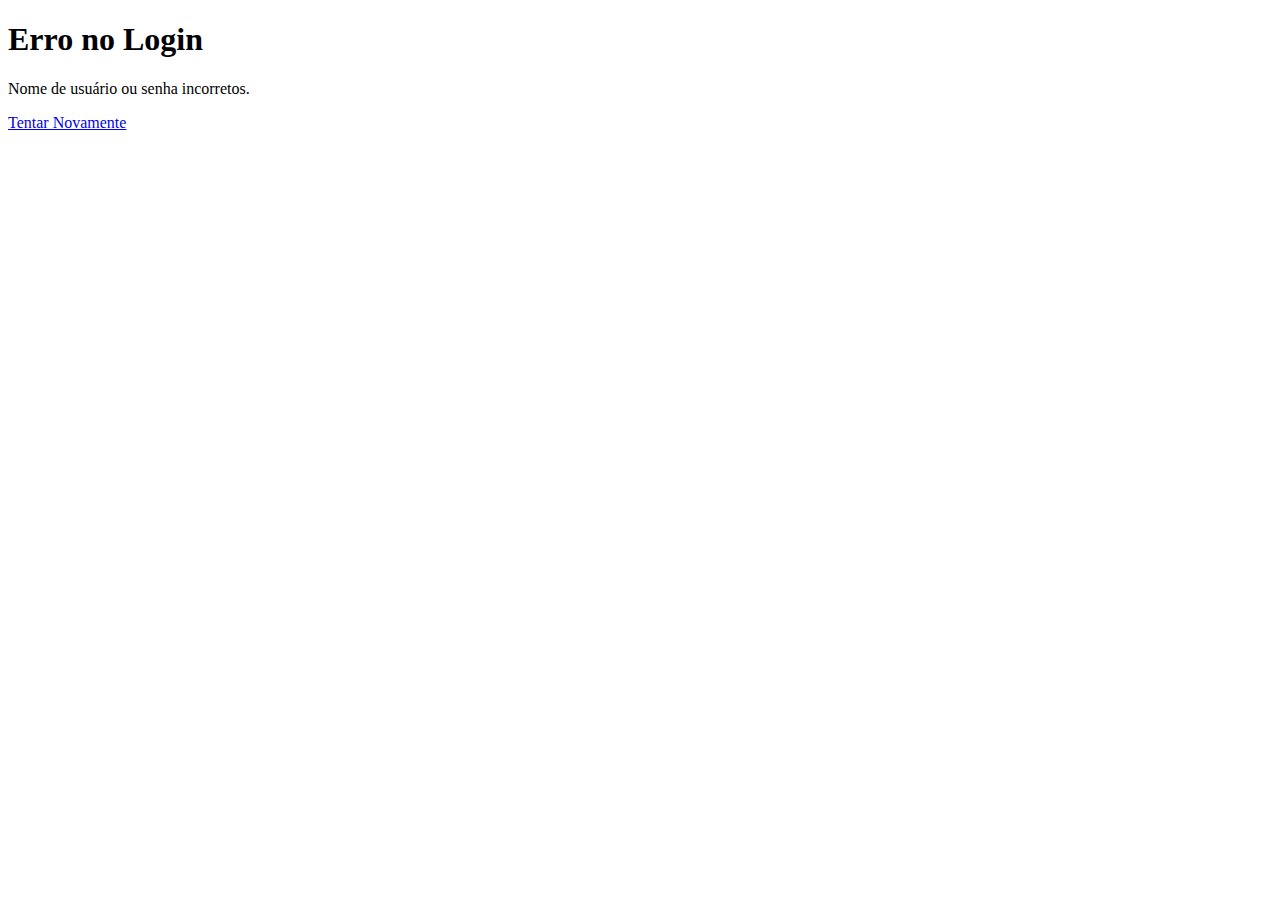
<file: views/erro.html>
<!DOCTYPE html>
<html lang="en">
<head>
    <meta charset="UTF-8">
    <meta name="viewport" content="width=device-width, initial-scale=1.0">
    <title>Erro</title>
</head>
<body>
    <h1>Erro no Login</h1>
    <p>Nome de usuário ou senha incorretos.</p>
    <a href="/login">Tentar Novamente</a>
</body>
</html>
</file>
